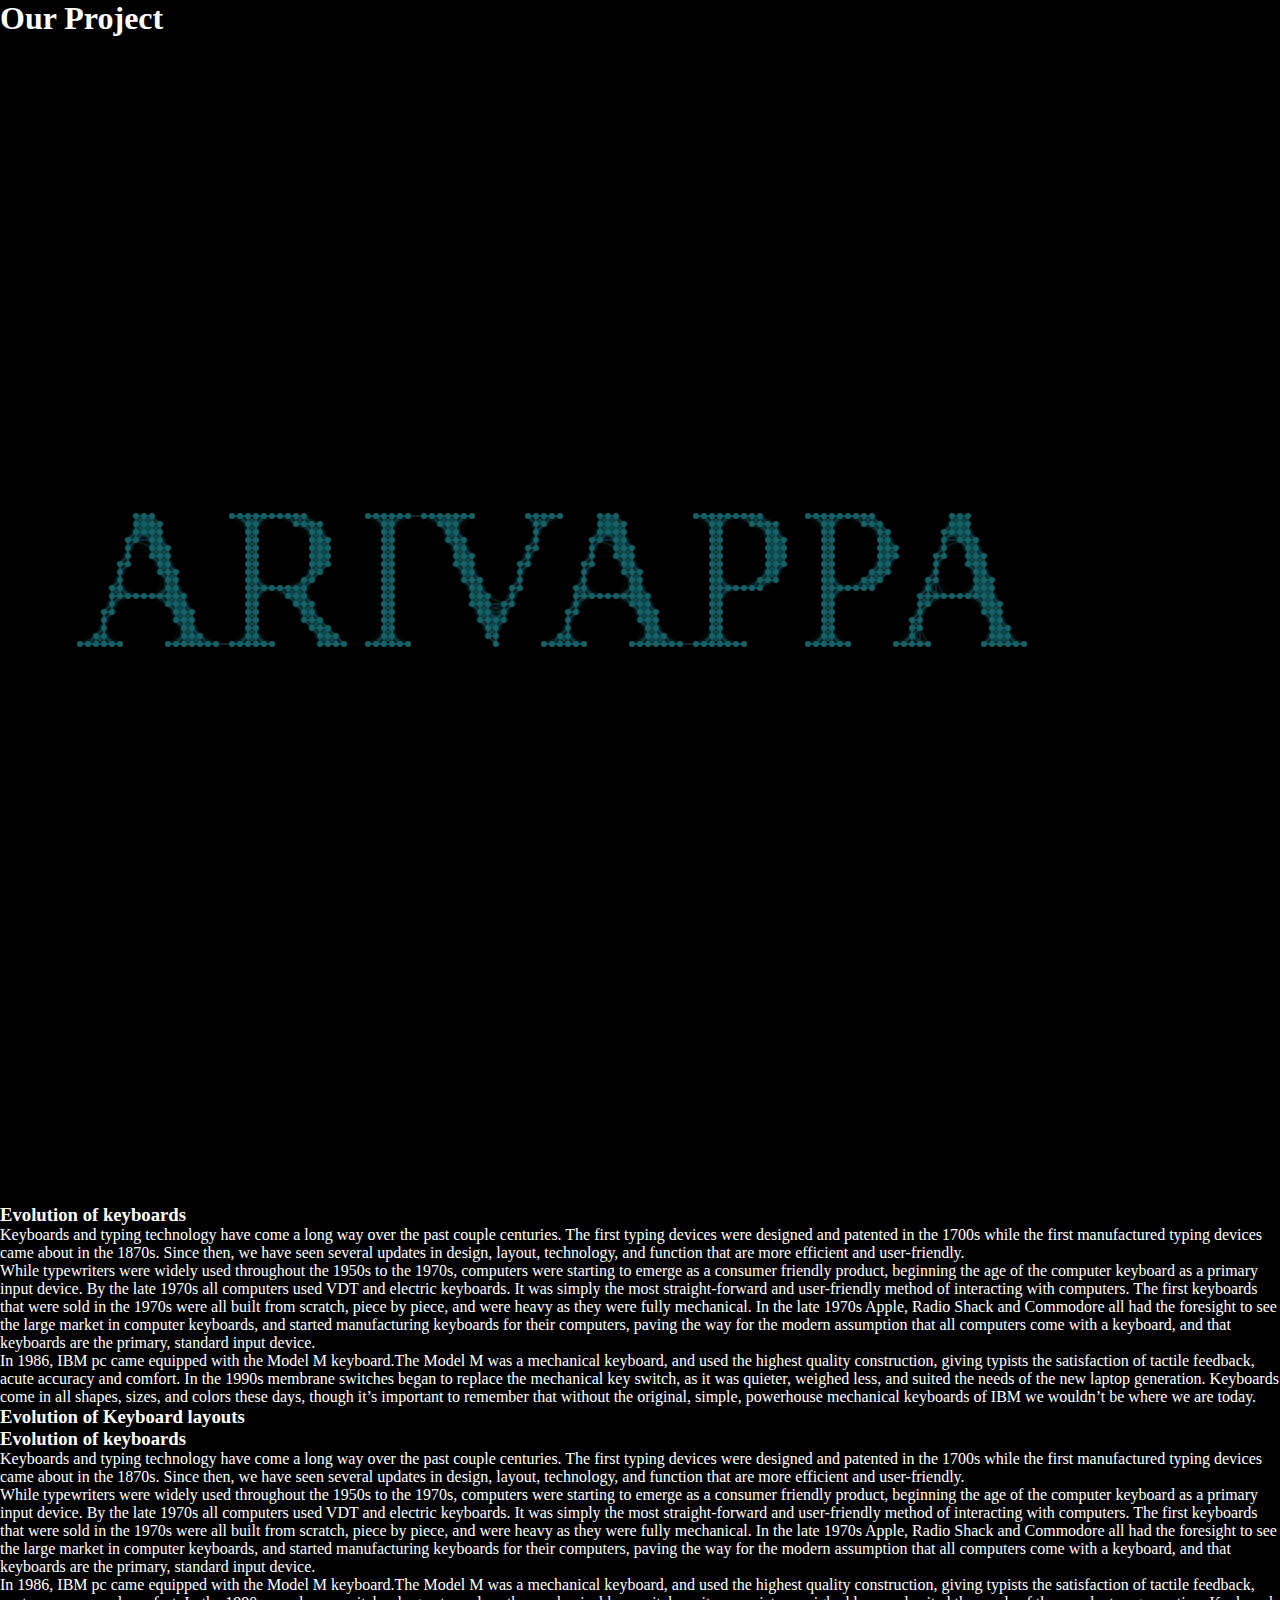
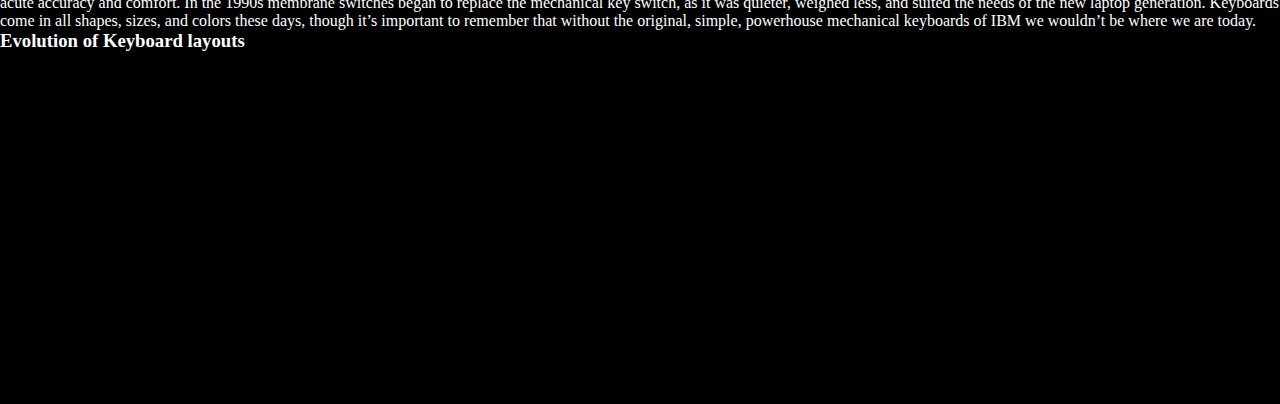
<file: canvas-text-new/index.html>
<!DOCTYPE html>
<html lang="en">
<head>
    <meta charset="UTF-8">
    <meta name="viewport" content="width=device-width, initial-scale=1.0">
    <title>trying canvas</title>
    <link rel="stylesheet" href="style.css">
    <link href='https://fonts.googleapis.com/css?family=Piedra' rel='stylesheet'>
    <link href='https://fonts.googleapis.com/css?family=Rock Salt' rel='stylesheet'>
</head>
<body>
    <div style="height:300px; color:white">
        <h1>Our Project</h1>
    </div>
    
    <canvas id="canvas"></canvas>
    
    <!-- test content -->
    <div style="height:800px">
    <h3 class="noselect">Evolution of keyboards</h3>

      <p>
        Keyboards and typing technology have come a long way over the past couple centuries. The first typing devices were designed and patented in the 1700s while the first manufactured typing devices came about in the 1870s.
        Since then, we have seen several updates in design, layout, technology, and function that are more efficient and user-friendly.
      </p>
      <p>
        While typewriters were widely used throughout the 1950s to the 1970s, computers were starting to emerge as a consumer friendly product, beginning the age of the computer keyboard as a primary input device.
        By the late 1970s all computers used VDT and electric keyboards. It was simply the most straight-forward and user-friendly method of interacting with computers.
        The first keyboards that were sold in the 1970s were all built from scratch, piece by piece, and were heavy as they were fully mechanical.
        In the late 1970s Apple, Radio Shack and Commodore all had the foresight to see the large market in computer keyboards, and started manufacturing keyboards for their computers, paving the way for the modern assumption that all computers come with a keyboard, and that keyboards are the primary, standard input device.
      </p>
      <p>
        In 1986, IBM pc came equipped with the Model M keyboard.The Model M was a mechanical keyboard, and used the highest quality construction, giving typists the satisfaction of tactile feedback, acute accuracy and comfort.
        In the 1990s membrane switches began to replace the mechanical key switch, as it was quieter, weighed less, and suited the needs of the new laptop generation.
        Keyboards come in all shapes, sizes, and colors these days, though it’s important to remember that without the original, simple,  powerhouse mechanical keyboards of IBM we wouldn’t be where we are today.
      </p>
      <h3 class="noselect">Evolution of Keyboard layouts</h3>

      <h3 class="noselect">Evolution of keyboards</h3>

      <p>
        Keyboards and typing technology have come a long way over the past couple centuries. The first typing devices were designed and patented in the 1700s while the first manufactured typing devices came about in the 1870s.
        Since then, we have seen several updates in design, layout, technology, and function that are more efficient and user-friendly.
      </p>
      <p>
        While typewriters were widely used throughout the 1950s to the 1970s, computers were starting to emerge as a consumer friendly product, beginning the age of the computer keyboard as a primary input device.
        By the late 1970s all computers used VDT and electric keyboards. It was simply the most straight-forward and user-friendly method of interacting with computers.
        The first keyboards that were sold in the 1970s were all built from scratch, piece by piece, and were heavy as they were fully mechanical.
        In the late 1970s Apple, Radio Shack and Commodore all had the foresight to see the large market in computer keyboards, and started manufacturing keyboards for their computers, paving the way for the modern assumption that all computers come with a keyboard, and that keyboards are the primary, standard input device.
      </p>
      <p>
        In 1986, IBM pc came equipped with the Model M keyboard.The Model M was a mechanical keyboard, and used the highest quality construction, giving typists the satisfaction of tactile feedback, acute accuracy and comfort.
        In the 1990s membrane switches began to replace the mechanical key switch, as it was quieter, weighed less, and suited the needs of the new laptop generation.
        Keyboards come in all shapes, sizes, and colors these days, though it’s important to remember that without the original, simple,  powerhouse mechanical keyboards of IBM we wouldn’t be where we are today.
      </p>
      <h3 class="noselect">Evolution of Keyboard layouts</h3>
      </div>
    <!-- test content -->


    <script src="script.js"></script>
</body>
</html>
</file>
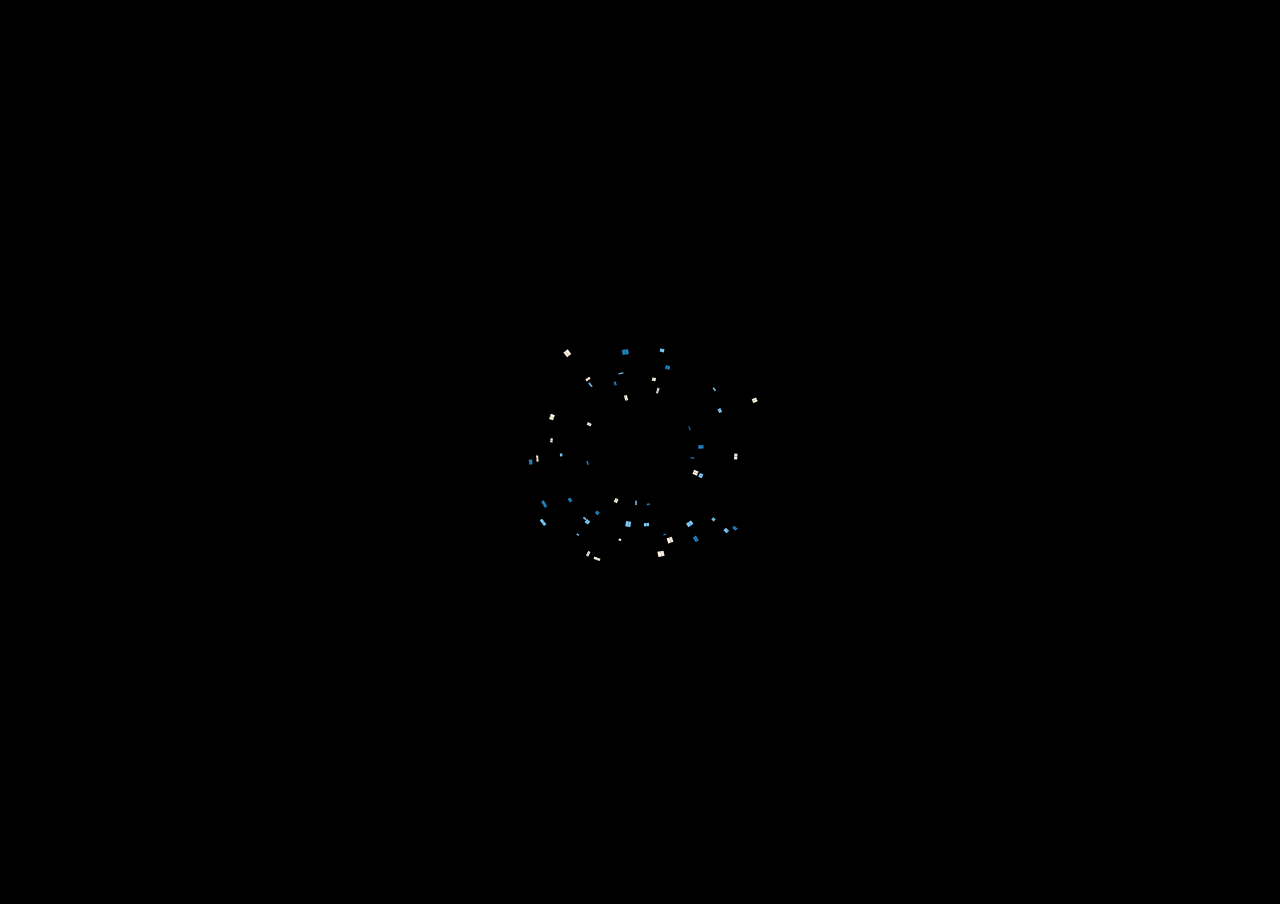
<file: canvas/index.html>
<!DOCTYPE html>
<html lang="en">
<head>
    <meta charset="UTF-8">
    <meta name="viewport" content="width=device-width, initial-scale=1.0">
    <title>trying canvas</title>
    <link rel="stylesheet" href="style.css">
</head>
<body>
    <div class="no-cursor">
    <canvas id="canvas">there is something to say with you</canvas> 
    </div>

    <script src="script.js"></script>
</body>
</html>
</file>
<file: canvas-text-new/style.css>
*{ 
    margin: 0;
    padding: 0;
    box-sizing: border-box;
}

body{ 
    color: white;
    /* overflow: hidden; */
    overflow-x: hidden;
    background: black;
}

#canvas{ 
    position: static;
    top: 0px;
    left: 0;
}
</file>
<file: canvas/style.css>
#canvas { 
    position:relative;
    width:100%;
    height:100%;
    background:black;
    top:0px;
    left:0px;
} 
.no-cursor {
    cursor:none;
}
body{ 
    margin-top: 0px;
    margin-right: 0px;
    margin-bottom: 0px;
    margin-left: 0px;
    background:black;
}
</file>
